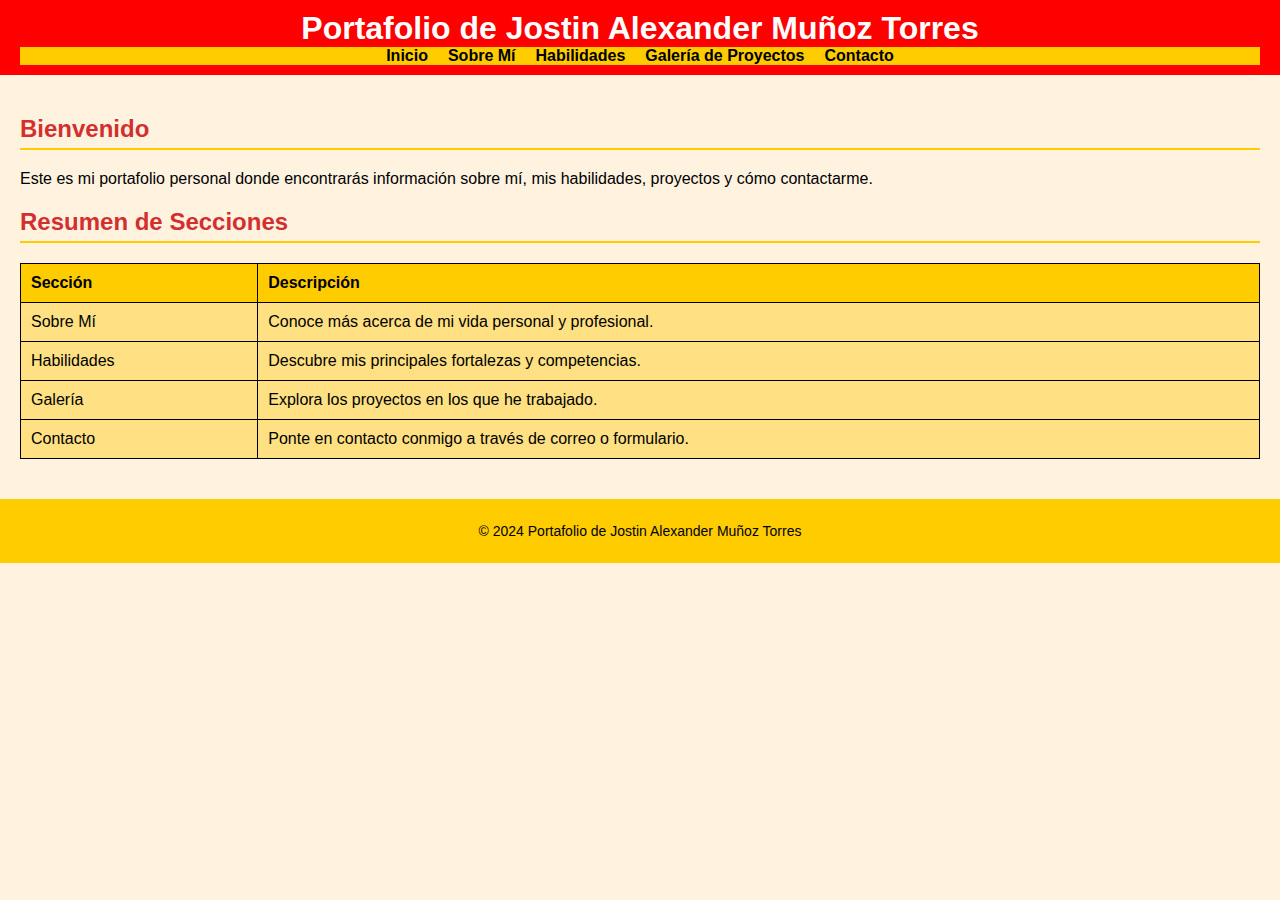
<file: Index.html>
<!DOCTYPE html>
<html lang="es">
<head>
    <meta charset="UTF-8">
    <meta name="viewport" content="width=device-width, initial-scale=1.0">
    <title>Inicio - Portafolio</title>
    <link rel="stylesheet" href="styles.css">
</head>
<body>
    <header>
        <h1>Portafolio de Jostin Alexander Muñoz Torres</h1>
        <nav>
            <ul>
                <li><a href="index.html">Inicio</a></li>
                <li><a href="sobre-mi.html">Sobre Mí</a></li>
                <li><a href="habilidades.html">Habilidades</a></li>
                <li><a href="galeria.html">Galería de Proyectos</a></li>
                <li><a href="contacto.html">Contacto</a></li>
            </ul>
        </nav>
    </header>
    <main>
        <section>
            <h2>Bienvenido</h2>
            <p>Este es mi portafolio personal donde encontrarás información sobre mí, mis habilidades, proyectos y cómo contactarme.</p>
        </section>
        <section>
            <h2>Resumen de Secciones</h2>
            <table>
                <thead>
                    <tr>
                        <th>Sección</th>
                        <th>Descripción</th>
                    </tr>
                </thead>
                <tbody>
                    <tr>
                        <td>Sobre Mí</td>
                        <td>Conoce más acerca de mi vida personal y profesional.</td>
                    </tr>
                    <tr>
                        <td>Habilidades</td>
                        <td>Descubre mis principales fortalezas y competencias.</td>
                    </tr>
                    <tr>
                        <td>Galería</td>
                        <td>Explora los proyectos en los que he trabajado.</td>
                    </tr>
                    <tr>
                        <td>Contacto</td>
                        <td>Ponte en contacto conmigo a través de correo o formulario.</td>
                    </tr>
                </tbody>
            </table>
        </section>
    </main>
    <footer>
        <p>&copy; 2024 Portafolio de Jostin Alexander Muñoz Torres</p>
    </footer>
</body>
</html>
</file>
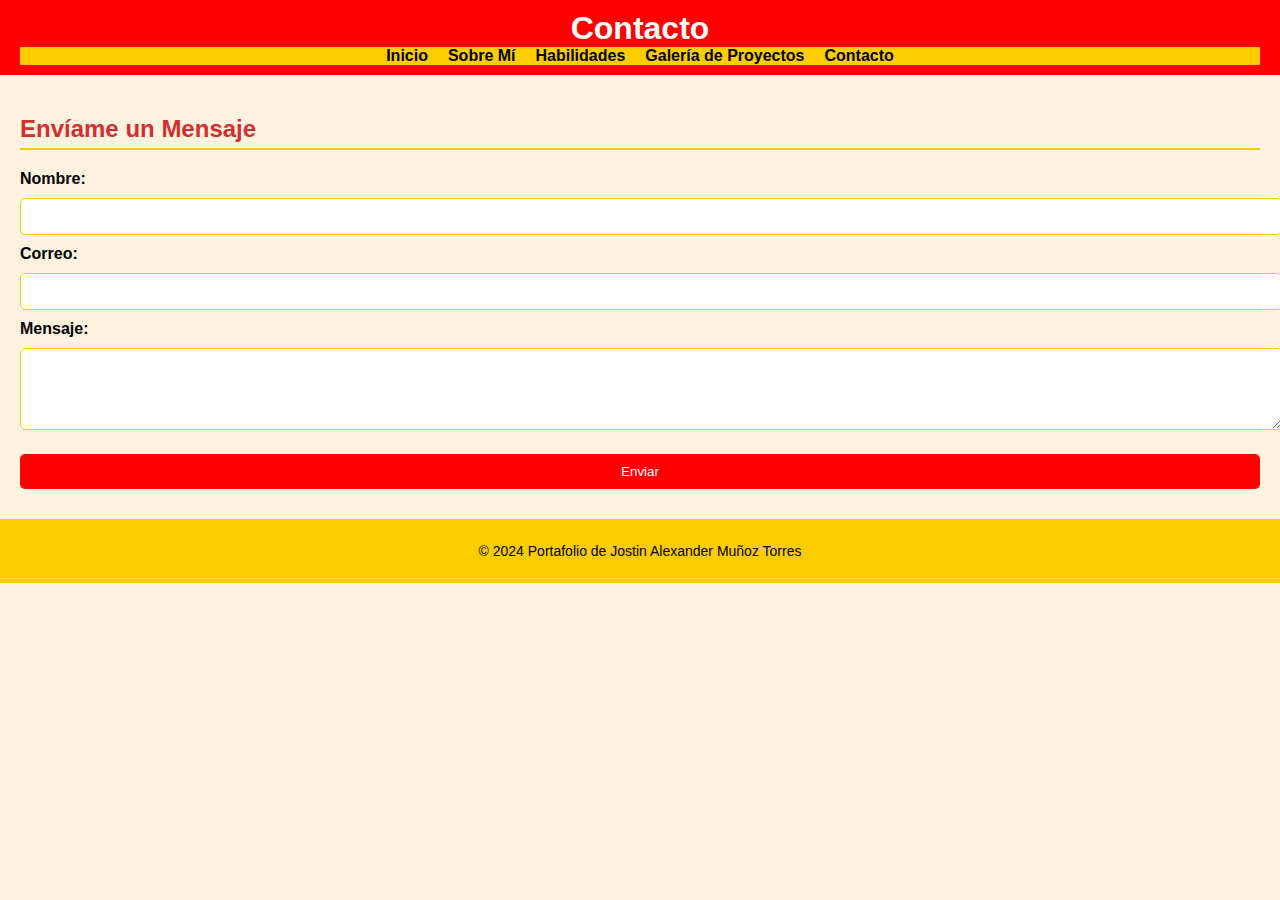
<file: contacto.html>
<!DOCTYPE html>
<html lang="es">
<head>
    <meta charset="UTF-8">
    <meta name="viewport" content="width=device-width, initial-scale=1.0">
    <title>Contacto</title>
    <link rel="stylesheet" href="styles.css">
</head>
<body>
    <header>
        <h1>Contacto</h1>
        <nav>
            <ul>
                <li><a href="index.html">Inicio</a></li>
                <li><a href="sobre-mi.html">Sobre Mí</a></li>
                <li><a href="habilidades.html">Habilidades</a></li>
                <li><a href="galeria.html">Galería de Proyectos</a></li>
                <li><a href="contacto.html">Contacto</a></li>
            </ul>
        </nav>
    </header>
    <main>
        <section>
            <h2>Envíame un Mensaje</h2>
            <form>
                <label for="nombre">Nombre:</label>
                <input type="text" id="nombre" name="nombre" required><br>
                <label for="correo">Correo:</label>
                <input type="email" id="correo" name="correo" required><br>
                <label for="mensaje">Mensaje:</label><br>
                <textarea id="mensaje" name="mensaje" rows="4" required></textarea><br>
                <input type="submit" value="Enviar">
            </form>
        </section>
    </main>
    <footer>
        <p>&copy; 2024 Portafolio de Jostin Alexander Muñoz Torres</p>
    </footer>
</body>
</html>
</file>
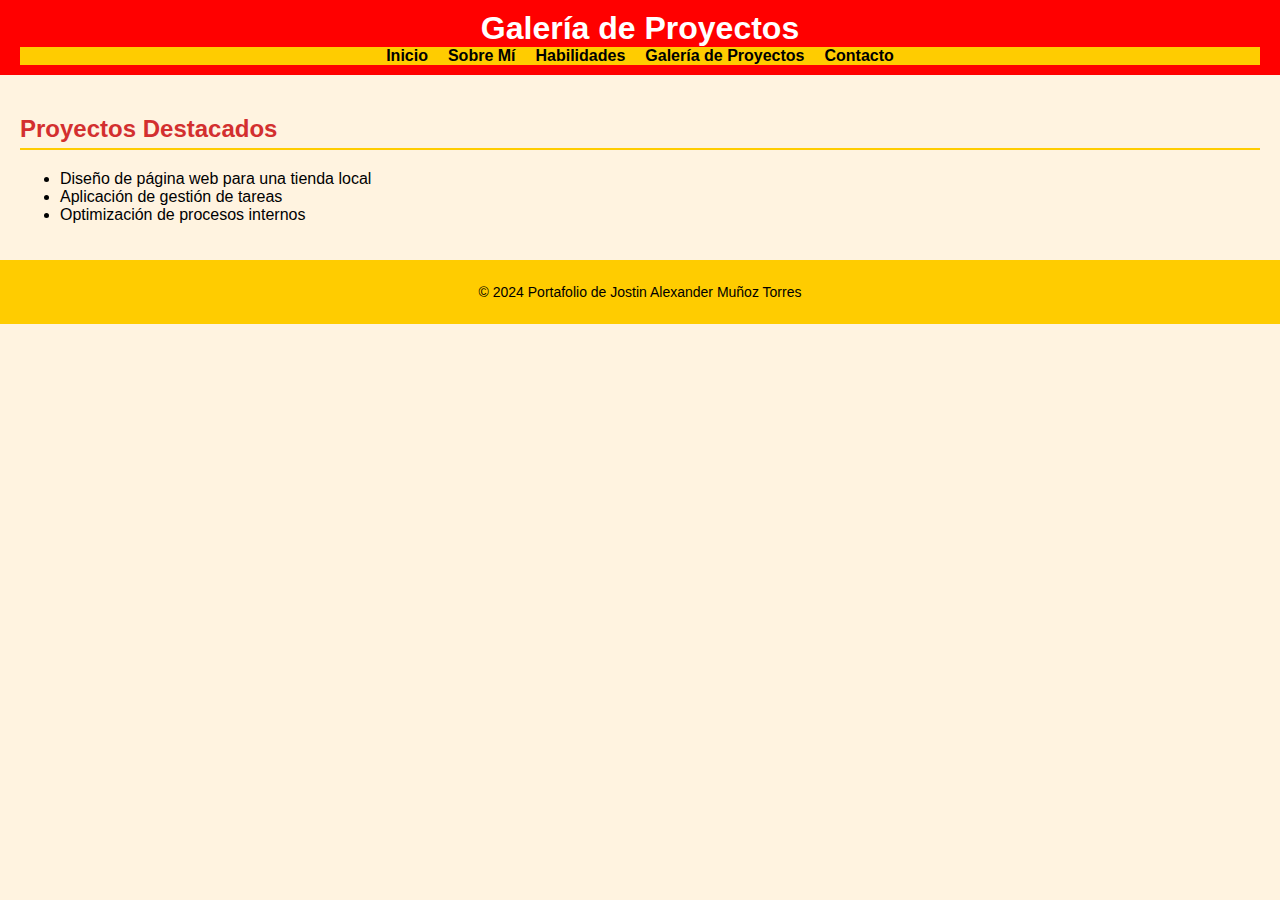
<file: galeria.html>
<!DOCTYPE html>
<html lang="es">
<head>
    <meta charset="UTF-8">
    <meta name="viewport" content="width=device-width, initial-scale=1.0">
    <title>Galería</title>
    <link rel="stylesheet" href="styles.css">
</head>
<body>
    <header>
        <h1>Galería de Proyectos</h1>
        <nav>
            <ul>
                <li><a href="index.html">Inicio</a></li>
                <li><a href="sobre-mi.html">Sobre Mí</a></li>
                <li><a href="habilidades.html">Habilidades</a></li>
                <li><a href="galeria.html">Galería de Proyectos</a></li>
                <li><a href="contacto.html">Contacto</a></li>
            </ul>
        </nav>
    </header>
    <main>
        <section>
            <h2>Proyectos Destacados</h2>
            <ul>
                <li>Diseño de página web para una tienda local</li>
                <li>Aplicación de gestión de tareas</li>
                <li>Optimización de procesos internos</li>
            </ul>
        </section>
    </main>
    <footer>
        <p>&copy; 2024 Portafolio de Jostin Alexander Muñoz Torres</p>
    </footer>
</body>
</html>
</file>
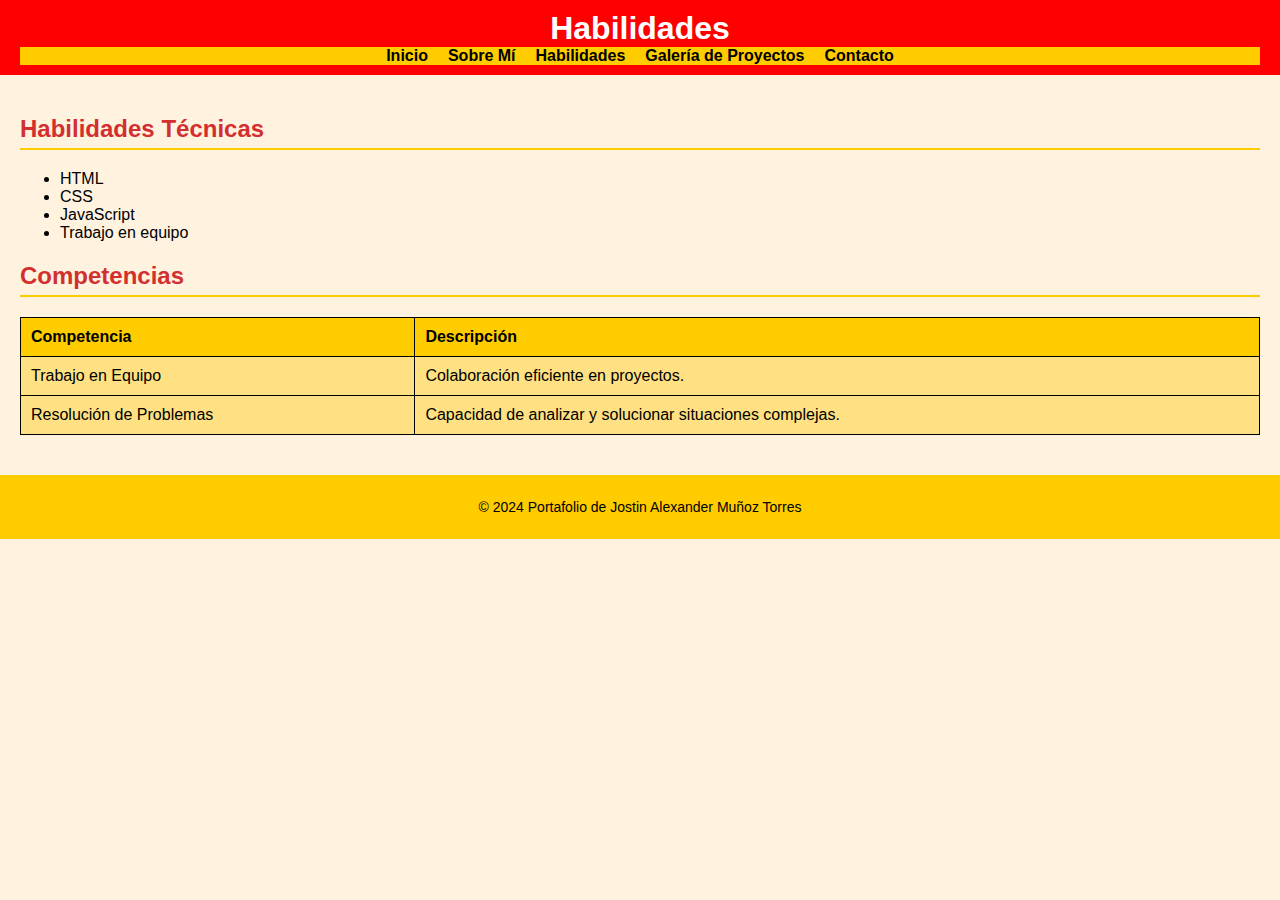
<file: habilidades.html>
<!DOCTYPE html>
<html lang="es">
<head>
    <meta charset="UTF-8">
    <meta name="viewport" content="width=device-width, initial-scale=1.0">
    <title>Habilidades</title>
    <link rel="stylesheet" href="styles.css">
</head>
<body>
    <header>
        <h1>Habilidades</h1>
        <nav>
            <ul>
                <li><a href="index.html">Inicio</a></li>
                <li><a href="sobre-mi.html">Sobre Mí</a></li>
                <li><a href="habilidades.html">Habilidades</a></li>
                <li><a href="galeria.html">Galería de Proyectos</a></li>
                <li><a href="contacto.html">Contacto</a></li>
            </ul>
        </nav>
    </header>
    <main>
        <section>
            <h2>Habilidades Técnicas</h2>
            <ul>
                <li>HTML</li>
                <li>CSS</li>
                <li>JavaScript</li>
                <li>Trabajo en equipo</li>
            </ul>
            <h2>Competencias</h2>
            <table>
                <thead>
                    <tr>
                        <th>Competencia</th>
                        <th>Descripción</th>
                    </tr>
                </thead>
                <tbody>
                    <tr>
                        <td>Trabajo en Equipo</td>
                        <td>Colaboración eficiente en proyectos.</td>
                    </tr>
                    <tr>
                        <td>Resolución de Problemas</td>
                        <td>Capacidad de analizar y solucionar situaciones complejas.</td>
                    </tr>
                </tbody>
            </table>
        </section>
    </main>
    <footer>
        <p>&copy; 2024 Portafolio de Jostin Alexander Muñoz Torres</p>
    </footer>
</body>
</html>
</file>
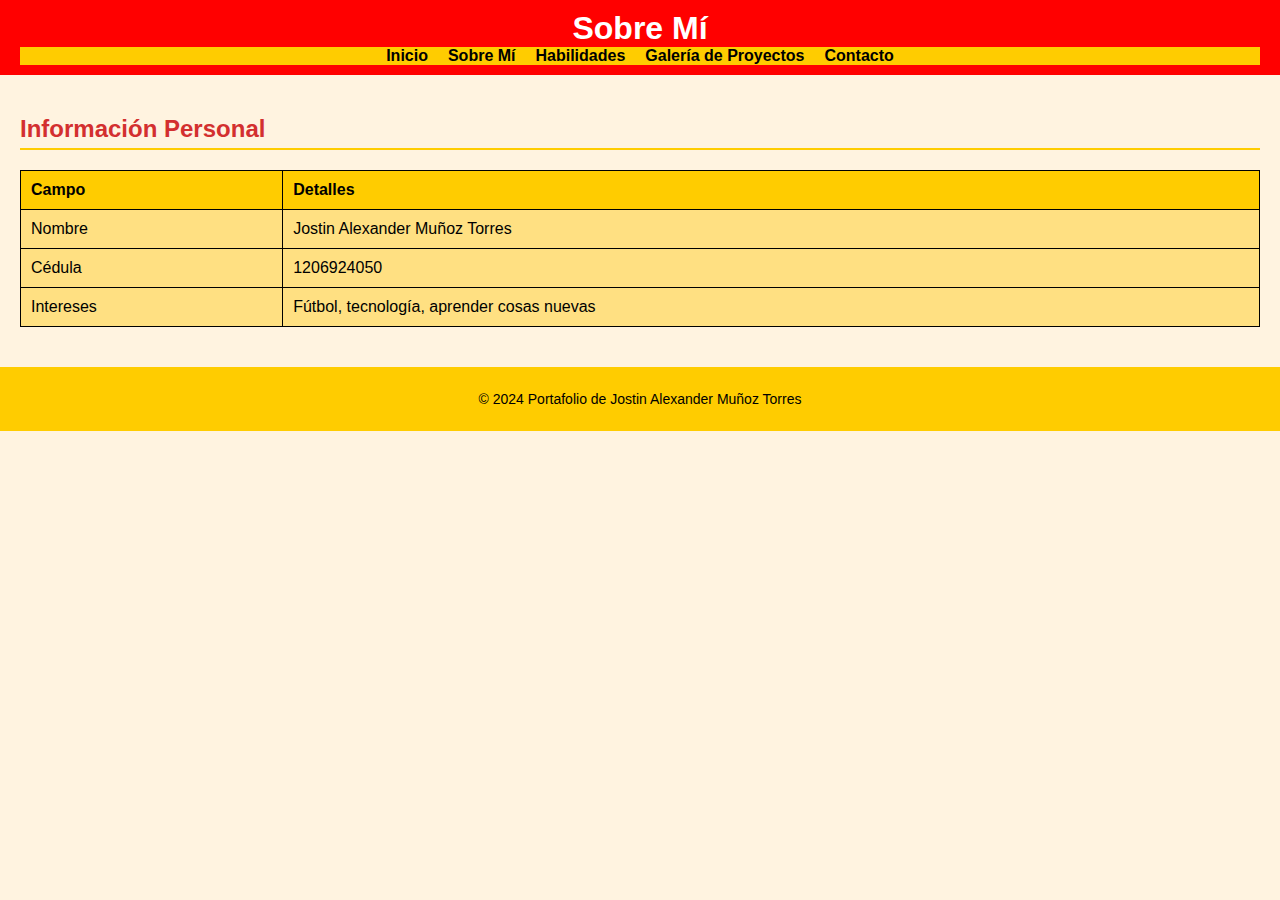
<file: sobre-mi.html>
<!DOCTYPE html>
<html lang="es">
<head>
    <meta charset="UTF-8">
    <meta name="viewport" content="width=device-width, initial-scale=1.0">
    <title>Sobre Mí</title>
    <link rel="stylesheet" href="styles.css">
</head>
<body>
    <header>
        <h1>Sobre Mí</h1>
        <nav>
            <ul>
                <li><a href="index.html">Inicio</a></li>
                <li><a href="sobre-mi.html">Sobre Mí</a></li>
                <li><a href="habilidades.html">Habilidades</a></li>
                <li><a href="galeria.html">Galería de Proyectos</a></li>
                <li><a href="contacto.html">Contacto</a></li>
            </ul>
        </nav>
    </header>
    <main>
        <section>
            <h2>Información Personal</h2>
            <table>
                <thead>
                    <tr>
                        <th>Campo</th>
                        <th>Detalles</th>
                    </tr>
                </thead>
                <tbody>
                    <tr>
                        <td>Nombre</td>
                        <td>Jostin Alexander Muñoz Torres</td>
                    </tr>
                    <tr>
                        <td>Cédula</td>
                        <td>1206924050</td>
                    </tr>
                    <tr>
                        <td>Intereses</td>
                        <td>Fútbol, tecnología, aprender cosas nuevas</td>
                    </tr>
                </tbody>
            </table>
        </section>
    </main>
    <footer>
        <p>&copy; 2024 Portafolio de Jostin Alexander Muñoz Torres</p>
    </footer>
</body>
</html>
</file>
<file: styles.css>
/* Estilo general */
body {
    font-family: Arial, sans-serif;
    margin: 0;
    padding: 0;
    background-color: #fff3e0; /* Fondo color amarillo claro */
    color: #000; /* Texto negro */
}

/* Estilo del encabezado */
header {
    background-color: #ff0000; /* Fondo rojo */
    color: #fff; /* Texto blanco */
    padding: 10px 20px;
    text-align: center;
}

header h1 {
    margin: 0;
}

nav ul {
    list-style-type: none;
    padding: 0;
    margin: 0;
    display: flex;
    justify-content: center;
    background-color: #ffcc00; /* Amarillo brillante */
}

nav ul li {
    margin: 0 10px;
}

nav ul li a {
    color: #000;
    text-decoration: none;
    font-weight: bold;
}

nav ul li a:hover {
    text-decoration: underline;
}

/* Estilo principal */
main {
    padding: 20px;
}

main h2 {
    color: #d32f2f; /* Rojo más oscuro */
    border-bottom: 2px solid #ffcc00; /* Línea amarilla */
    padding-bottom: 5px;
    margin-bottom: 20px;
}

table {
    width: 100%;
    border-collapse: collapse;
    margin-bottom: 20px;
}

table th, table td {
    border: 1px solid #000;
    padding: 10px;
    text-align: left;
}

table th {
    background-color: #ffcc00; /* Fondo amarillo */
    color: #000; /* Texto negro */
}

table td {
    background-color: #ffe082; /* Amarillo más suave */
}

/* Estilo del formulario */
form label {
    font-weight: bold;
}

form input, form textarea {
    width: 100%;
    padding: 10px;
    margin: 10px 0;
    border: 1px solid #ffcc00; /* Amarillo */
    border-radius: 5px;
}

form input[type="submit"] {
    background-color: #ff0000; /* Botón rojo */
    color: #fff; /* Texto blanco */
    border: none;
    cursor: pointer;
}

form input[type="submit"]:hover {
    background-color: #d32f2f; /* Rojo oscuro */
}

/* Estilo del pie de página */
footer {
    background-color: #ffcc00; /* Fondo amarillo */
    text-align: center;
    padding: 10px 0;
    color: #000;
    font-size: 14px;
    position: relative;
    bottom: 0;
    width: 100%;
}
</file>
